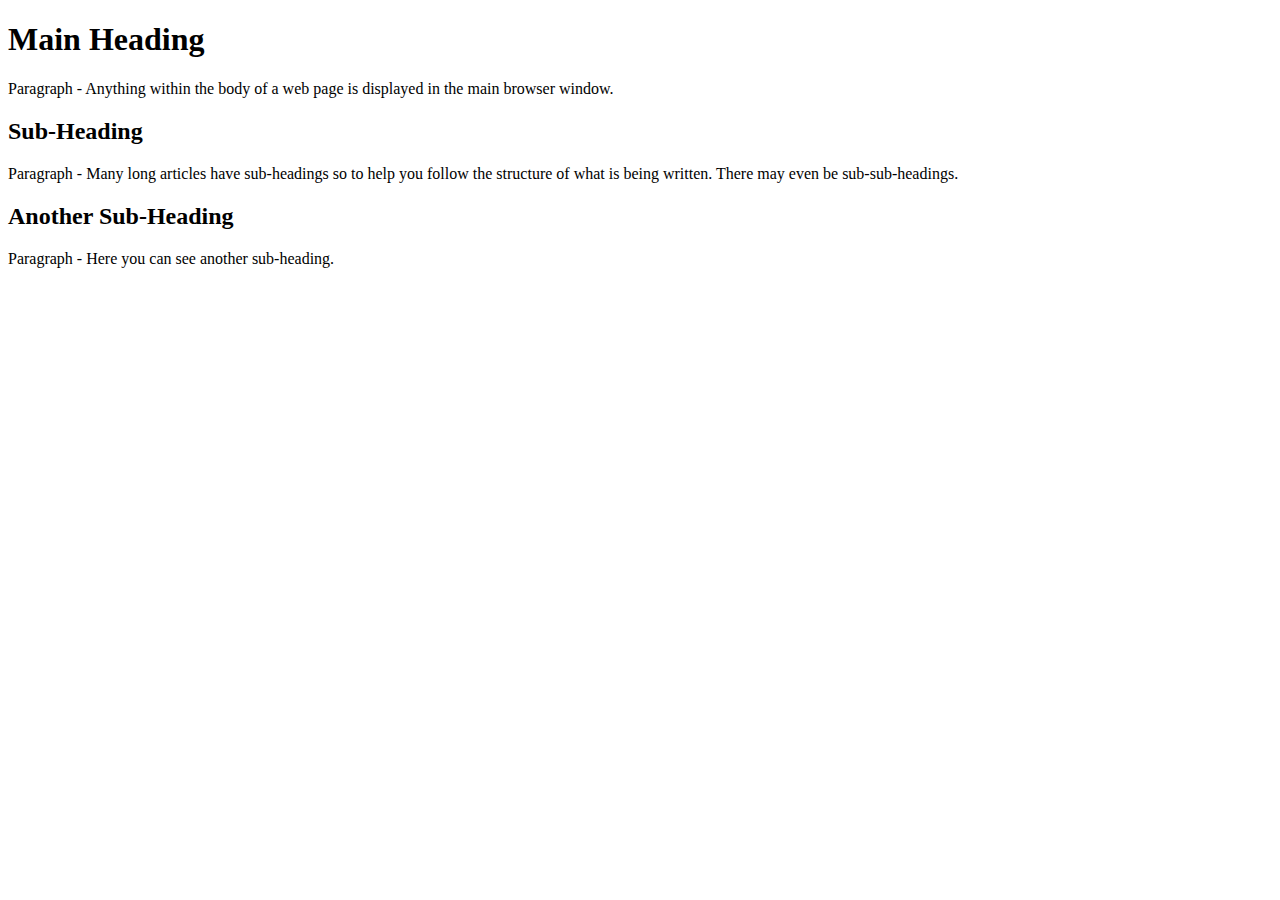
<file: Chapter 1/index.html>
<!DOCTYPE html>
<html lang="en">

    <head>
        <meta charset="UTF-8">
        <title>Document</title>
    </head>

    <body>
        <h1>Main Heading</h1>
        <p>Paragraph - Anything within the body of a web page is displayed in the main browser window.</p>

        <h2>Sub-Heading</h2>
        <p>Paragraph - Many long articles have sub-headings so to help you follow the structure of what is being
            written. There may
            even be sub-sub-headings.</p>

        <h2>Another Sub-Heading</h2>
        <p>Paragraph - Here you can see another sub-heading.</p>
    </body>

</html>
</file>
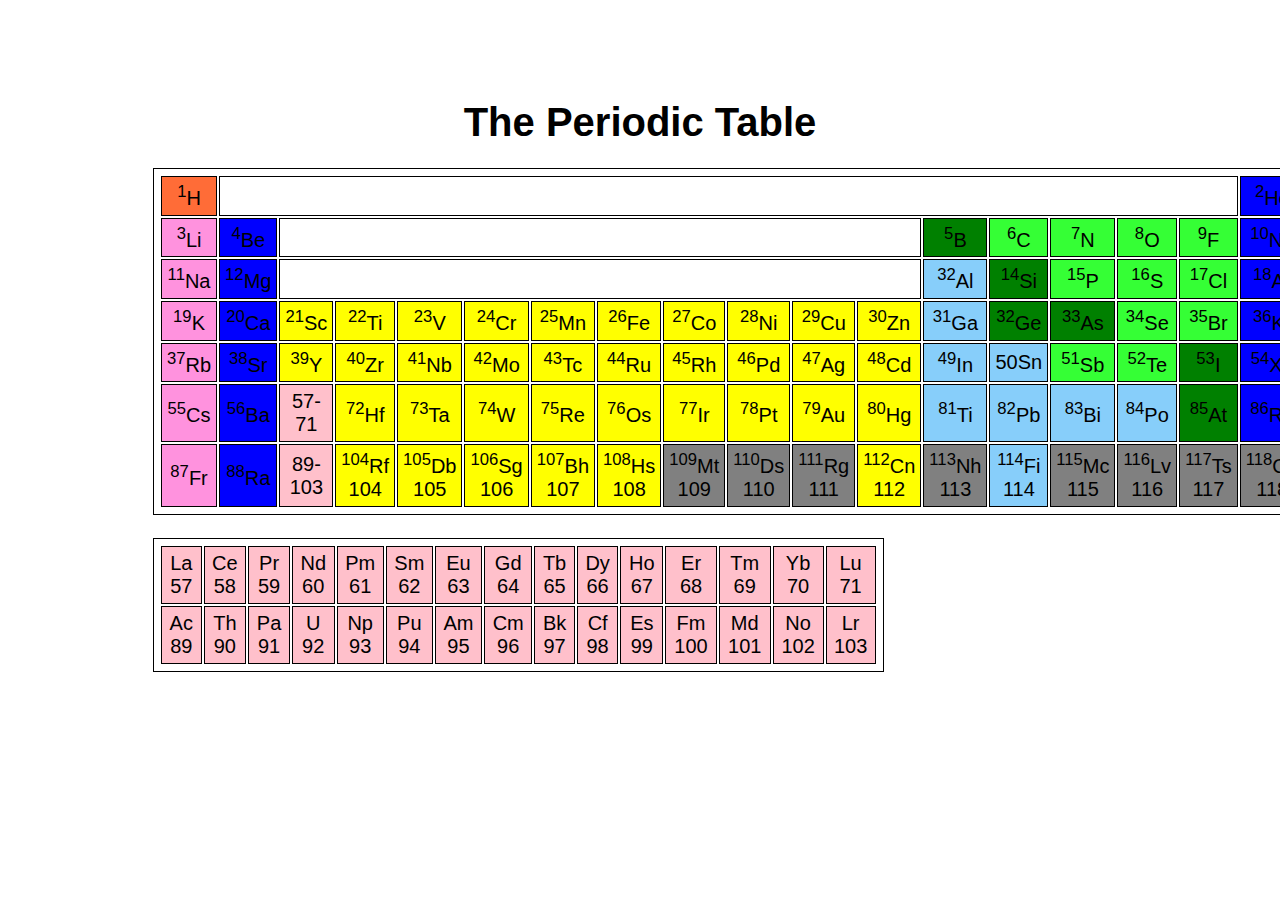
<file: Chapter 10/index.html>
<!DOCTYPE html>
<html>

    <head>
        <title>Periodic Table</title>
        <link rel="stylesheet" href="./style.css" type="text/css">
    </head>

    <body>
        <div class="main-body">
            <div class="table">
                <h1>The Periodic Table</h1>
                <br>
                <table class="table-content">
                    <tr>
                        <td class="orange"><sup>1</sup>H</td>
                        <td colspan="16"></td>
                        <td class="blue"><sup>2</sup>He</td>
                    </tr>
                    <tr>
                        <td class="light-pink"><sup>3</sup>Li</td>
                        <td class="blue"><sup>4</sup>Be</td>
                        <td colspan="10"></td>
                        <td class="green"><sup>5</sup>B</td>
                        <td class="light-green"><sup>6</sup>C</td>
                        <td class="light-green"><sup>7</sup>N</td>
                        <td class="light-green"><sup>8</sup>O</td>
                        <td class="light-green"><sup>9</sup>F</td>
                        <td class="blue"><sup>10</sup>Ne</td>
                    </tr>
                    <tr>
                        <td class="light-pink"><sup>11</sup>Na</td>
                        <td class="blue"><sup>12</sup>Mg</td>
                        <td colspan="10"></td>
                        <td class="light-blue"><sup>32</sup>Al</td>
                        <td class="green"><sup>14</sup>Si</td>
                        <td class="light-green"><sup>15</sup>P</td>
                        <td class="light-green"><sup>16</sup>S</td>
                        <td class="light-green"><sup>17</sup>Cl</td>
                        <td class="blue"><sup>18</sup>Ar</td>
                    </tr>
                    <tr>
                        <td class="light-pink"><sup>19</sup>K</td>
                        <td class="blue"><sup>20</sup>Ca</td>
                        <td class="yellow"><sup>21</sup>Sc</td>
                        <td class="yellow"><sup>22</sup>Ti</td>
                        <td class="yellow"><sup>23</sup>V</td>
                        <td class="yellow"><sup>24</sup>Cr</td>
                        <td class="yellow"><sup>25</sup>Mn</td>
                        <td class="yellow"><sup>26</sup>Fe</td>
                        <td class="yellow"><sup>27</sup>Co</td>
                        <td class="yellow"><sup>28</sup>Ni</td>
                        <td class="yellow"><sup>29</sup>Cu</td>
                        <td class="yellow"><sup>30</sup>Zn</td>
                        <td class="light-blue"><sup>31</sup>Ga</td>
                        <td class="green"><sup>32</sup>Ge</td>
                        <td class="green"><sup>33</sup>As</td>
                        <td class="light-green"><sup>34</sup>Se</td>
                        <td class="light-green"><sup>35</sup>Br</td>
                        <td class="blue"><sup>36</sup>Kr</td>
                    </tr>
                    <tr>
                        <td class="light-pink"><sup>37</sup>Rb</td>
                        <td class="blue"><sup>38</sup>Sr</td>
                        <td class="yellow"><sup>39</sup>Y</td>
                        <td class="yellow"><sup>40</sup>Zr</td>
                        <td class="yellow"><sup>41</sup>Nb</td>
                        <td class="yellow"><sup>42</sup>Mo</td>
                        <td class="yellow"><sup>43</sup>Tc</td>
                        <td class="yellow"><sup>44</sup>Ru</td>
                        <td class="yellow"><sup>45</sup>Rh</td>
                        <td class="yellow"><sup>46</sup>Pd</td>
                        <td class="yellow"><sup>47</sup>Ag</td>
                        <td class="yellow"><sup>48</sup>Cd</td>
                        <td class="light-blue"><sup>49</sup>In</td>
                        <td class="light-blue" <sup>50</sup>Sn</td>
                        <td class="light-green"><sup>51</sup>Sb</td>
                        <td class="light-green"><sup>52</sup>Te</td>
                        <td class="green"><sup>53</sup>I</td>
                        <td class="blue"><sup>54</sup>Xe</td>
                    </tr>
                    <tr>
                        <td class="light-pink"><sup>55</sup>Cs</td>
                        <td class="blue"><sup>56</sup>Ba</td>
                        <td class="pink">57-71</td>
                        <td class="yellow"><sup>72</sup>Hf</td>
                        <td class="yellow"><sup>73</sup>Ta</td>
                        <td class="yellow"><sup>74</sup>W</td>
                        <td class="yellow"><sup>75</sup>Re</td>
                        <td class="yellow"><sup>76</sup>Os</td>
                        <td class="yellow"><sup>77</sup>Ir</td>
                        <td class="yellow"><sup>78</sup>Pt</td>
                        <td class="yellow"><sup>79</sup>Au</td>
                        <td class="yellow"><sup>80</sup>Hg</td>
                        <td class="light-blue"><sup>81</sup>Ti</td>
                        <td class="light-blue"><sup>82</sup>Pb</td>
                        <td class="light-blue"><sup>83</sup>Bi</td>
                        <td class="light-blue"><sup>84</sup>Po</td>
                        <td class="green"><sup>85</sup>At</td>
                        <td class="blue"><sup>86</sup>Rn</td>
                    </tr>
                    <tr>
                        <td class="light-pink"><sup>87</sup>Fr</td>
                        <td class="blue"><sup>88</sup>Ra</td>
                        <td class="pink">89-103</td>
                        <td class="yellow"><sup>104</sup>Rf 104</td>
                        <td class="yellow"><sup>105</sup>Db 105</td>
                        <td class="yellow"><sup>106</sup>Sg 106</td>
                        <td class="yellow"><sup>107</sup>Bh 107</td>
                        <td class="yellow"><sup>108</sup>Hs 108</td>
                        <td class="gray"><sup>109</sup>Mt 109</td>
                        <td class="gray"><sup>110</sup>Ds 110</td>
                        <td class="gray"><sup>111</sup>Rg 111</td>
                        <td class="yellow"><sup>112</sup>Cn 112</td>
                        <td class="gray"><sup>113</sup>Nh 113</td>
                        <td class="light-blue"><sup>114</sup>Fi 114</td>
                        <td class="gray"><sup>115</sup>Mc 115</td>
                        <td class="gray"><sup>116</sup>Lv 116</td>
                        <td class="gray"><sup>117</sup>Ts 117</td>
                        <td class="gray"><sup>118</sup>Og 118</td>
                        </td>
                    </tr>
                </table>
                <br>
                <table class="table2" style="width: 75%">
                    <tr>
                        <td class="pink">La 57</td>
                        <td class="pink">Ce 58</td>
                        <td class="pink">Pr 59</td>
                        <td class="pink">Nd 60</td>
                        <td class="pink">Pm 61</td>
                        <td class="pink">Sm 62</td>
                        <td class="pink">Eu 63</td>
                        <td class="pink">Gd 64</td>
                        <td class="pink">Tb 65</td>
                        <td class="pink">Dy 66</td>
                        <td class="pink">Ho 67</td>
                        <td class="pink">Er 68</td>
                        <td class="pink">Tm 69</td>
                        <td class="pink">Yb 70</td>
                        <td class="pink">Lu 71</td>
                    </tr>
                    <tr>
                        <td class="pink">Ac 89</td>
                        <td class="pink">Th 90</td>
                        <td class="pink">Pa 91</td>
                        <td class="pink">U 92</td>
                        <td class="pink">Np 93</td>
                        <td class="pink">Pu 94</td>
                        <td class="pink">Am 95</td>
                        <td class="pink">Cm 96</td>
                        <td class="pink">Bk 97</td>
                        <td class="pink">Cf 98</td>
                        <td class="pink">Es 99</td>
                        <td class="pink">Fm 100</td>
                        <td class="pink">Md 101</td>
                        <td class="pink">No 102</td>
                        <td class="pink">Lr 103</td>
                    </tr>
                </table>
            </div>
        </div>
    </body>

</html>
</file>
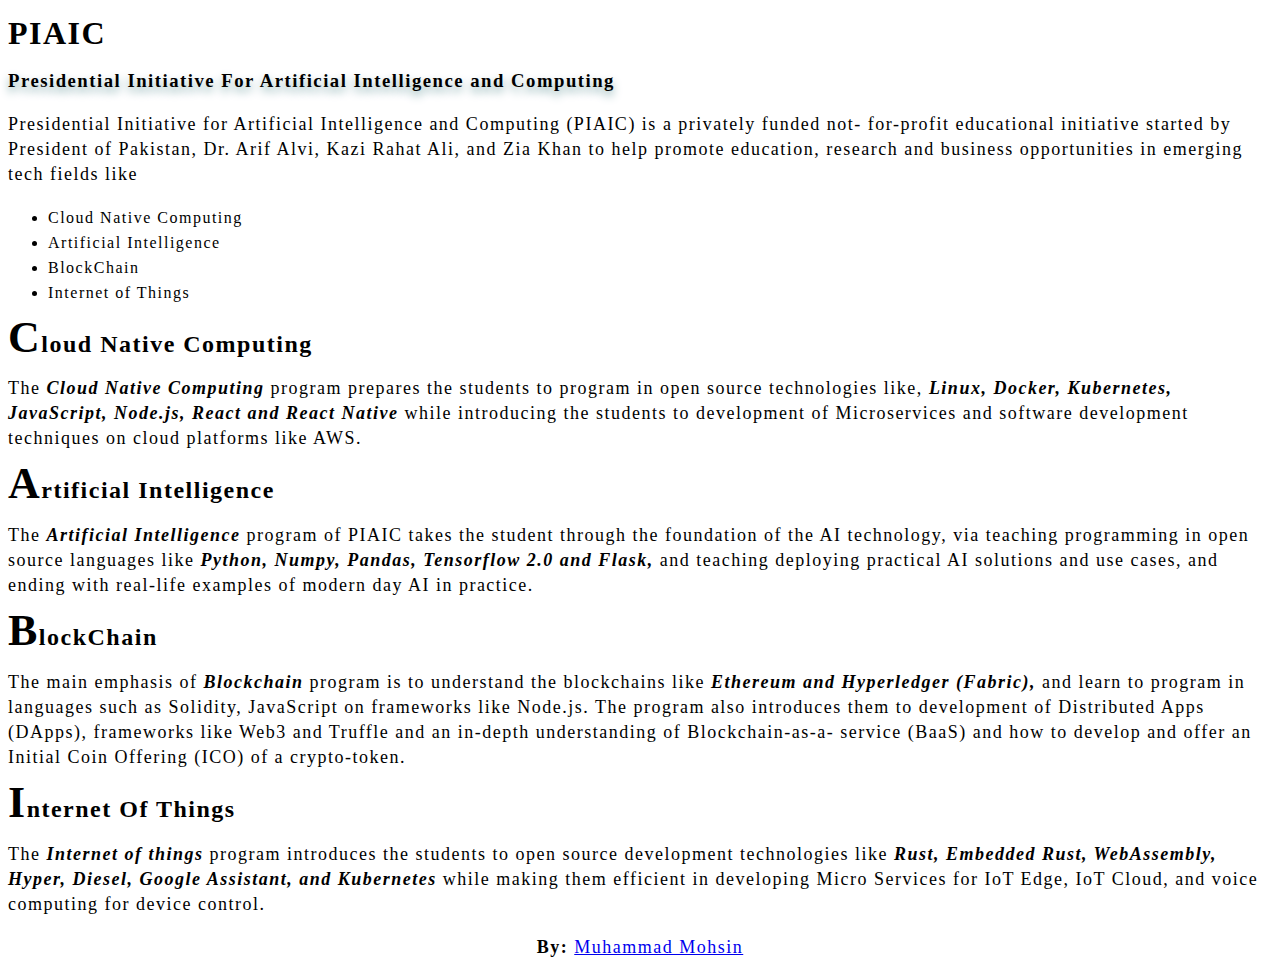
<file: Chapter 11-12/index.html>
<!DOCTYPE html>
<html lang="en">

    <head>
        <meta charset="UTF-8">
        <meta name="viewport" content="width=device-width, initial-scale=1.0">
        <meta http-equiv="X-UA-Compatible" content="ie=edge">
        <title>Document</title>
        <link href="./style.css" rel="stylesheet" type="text/css">
    </head>

    <body>

        <h1>PIAIC</h1>
        <h3>Presidential Initiative For Artificial Intelligence and Computing</h3>
        <p>Presidential Initiative for Artificial Intelligence and Computing (PIAIC) is a privately funded not-
            for-profit educational initiative started by President of Pakistan, Dr. Arif Alvi, Kazi Rahat Ali, and
            Zia Khan to help promote education, research and business opportunities in emerging tech
            fields like</p>

        <ul>
            <li><a href="#cnc" class="link-style">Cloud Native Computing</a></li>
            <li>
                <a href="#ai" class="link-style">Artificial Intelligence</a>
            </li>
            <li><a href="#bcc" class="link-style">BlockChain</a></li>
            <li><a href="#iot" class="link-style">Internet of Things</a></li>
        </ul>

        <h2 id="cnc">Cloud Native Computing</h2>
        <p>The <span class="style">Cloud Native Computing</span> program prepares the students to program in open source
            technologies like, <span class="style">Linux, Docker, Kubernetes, JavaScript, Node.js, React and React
                Native</span>
            while introducing the students to development of Microservices and software development
            techniques on cloud platforms like AWS.</p>

        <h2 id="ai">Artificial Intelligence</h2>
        <p>The <span class="style">Artificial Intelligence</span> program of PIAIC takes the student through the
            foundation of the AI
            technology, via teaching programming in open source languages like <span class="style">Python, Numpy,
                Pandas,
                Tensorflow 2.0 and Flask,</span> and teaching deploying practical AI solutions and use cases, and
            ending with real-life examples of modern day AI in practice.</p>

        <h2 id="bcc">BlockChain</h2>
        <p>The main emphasis of <span class="style">Blockchain</span> program is to understand the blockchains like
            <span class="style">Ethereum
                and Hyperledger (Fabric),</span> and learn to program in languages such as Solidity, JavaScript on
            frameworks like Node.js. The program also introduces them to development of Distributed Apps
            (DApps), frameworks like Web3 and Truffle and an in-depth understanding of Blockchain-as-a-
            service (BaaS) and how to develop and offer an Initial Coin Offering (ICO) of a crypto-token.</p>

        <h2 id="iot">Internet Of Things</h2>
        <p>The <span class="style">Internet of things</span> program introduces the students to open source development
            technologies like <span class="style">Rust, Embedded Rust, WebAssembly, Hyper, Diesel, Google Assistant,
                and Kubernetes</span> while making them efficient in developing Micro Services for IoT Edge, IoT
            Cloud, and voice computing for device control.</p>

        <p class="p-center"><strong>By: </strong><a href="https://github.com/meetmohsin" target="_blank">Muhammad
                Mohsin</a></p>

    </body>

</html>
</file>
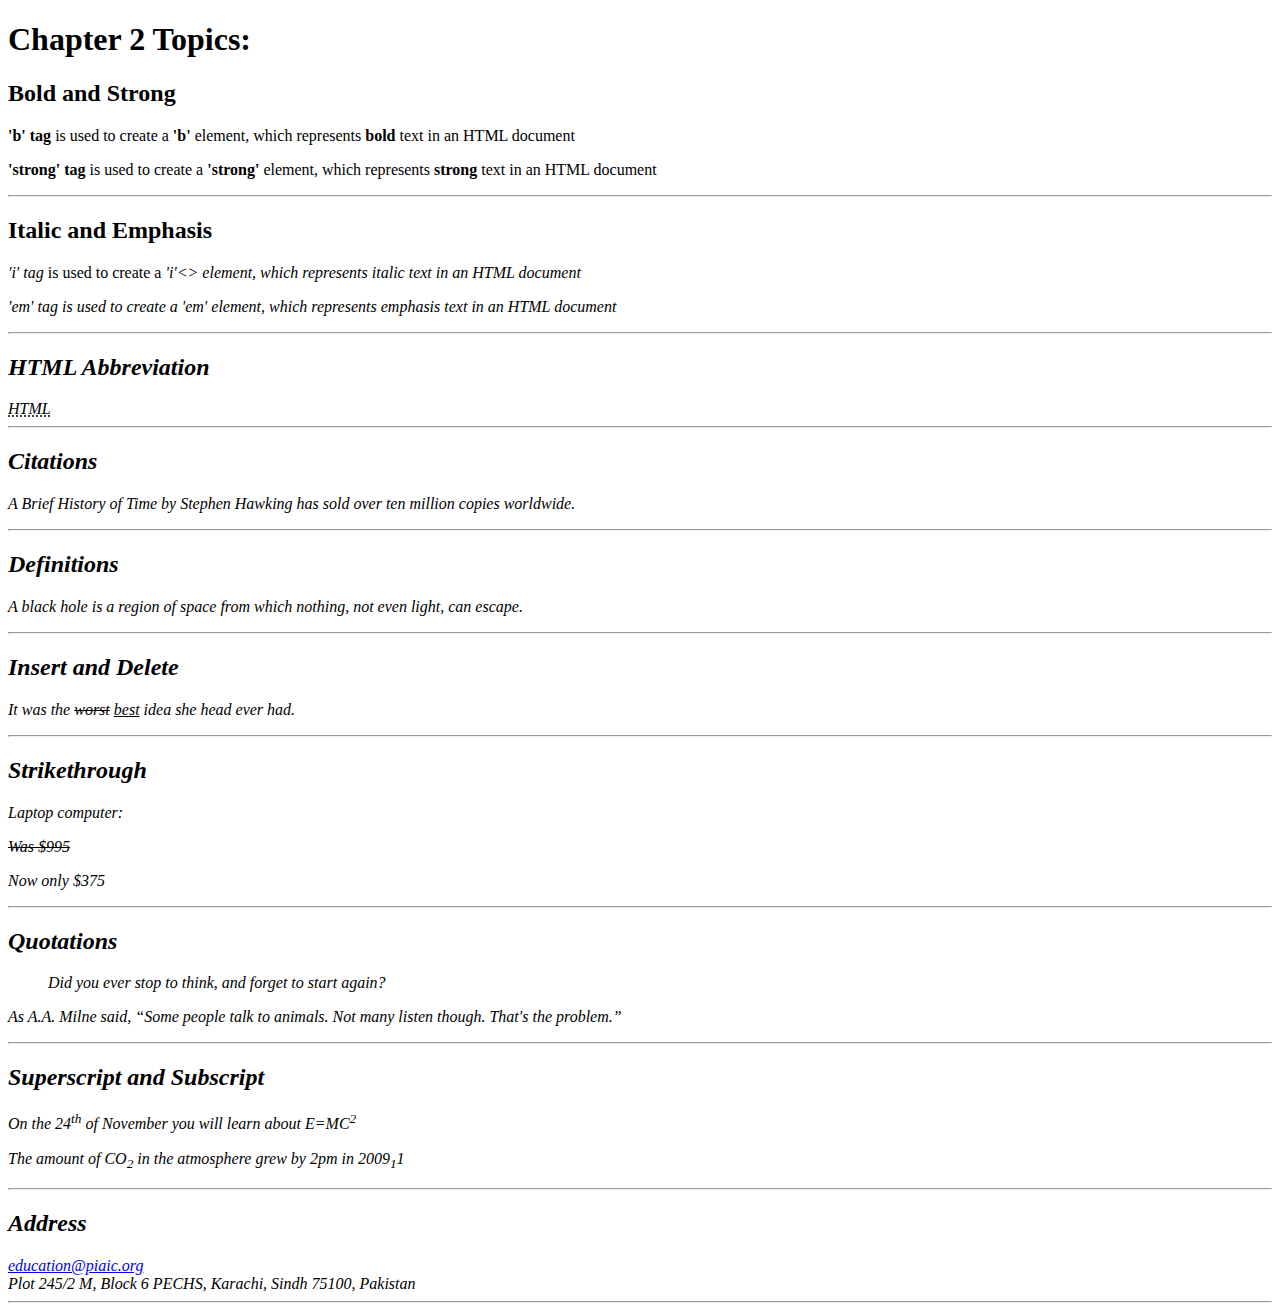
<file: Chapter 2/index.html>
<!DOCTYPE html>
<html lang="en">

    <head>
        <meta charset="UTF-8">
        <title>Document</title>
    </head>

    <body>
        <h1>Chapter 2 Topics:</h1>
        <h2>Bold and Strong</h2>
        <p><b>'b' tag</b> is used to create a <b>'b'</b> element, which represents <b>bold</b> text in an HTML document
        </p>
        <p><strong>'strong' tag</strong> is used to create a <strong>'strong'</strong> element, which represents
            <strong>strong</strong> text in an HTML document</p>
        <hr>

        <h2>Italic and Emphasis</h2>
        <p><i>'i' tag</i> is used to create a <i>'i'<> element, which represents <i>italic</i> text in an HTML document
        </p>
        <p><em>'em' tag</em> is used to create a <em>'em'</em> element, which represents <em>emphasis</em> text in an
            HTML document</p>
        <hr>

        <h2>HTML Abbreviation</h2>
        <abbr title="Hypertext Markup Language">HTML</abbr>
        <hr>

        <h2>Citations</h2>
        <p>A <cite>Brief History of Time</cite> by Stephen Hawking has sold over ten million copies worldwide.</p>
        <hr>

        <h2>Definitions</h2>
        <p>A <dfn>black hole</dfn> is a region of space from which nothing, not even light, can escape.</p>
        <hr>

        <h2>Insert and Delete</h2>
        <p>It was the <del>worst</del> <ins>best</ins> idea she head ever had.</p>
        <hr>

        <h2>Strikethrough</h2>
        <p>Laptop computer:</p>
        <p><strike>Was $995</strike></p>
        <p>Now only $375</p>
        <hr>

        <h2>Quotations</h2>
        <blockquote cite="">
            <p>Did you ever stop to think, and forget to start
                again?</p>
        </blockquote>
        <p>As A.A. Milne said, <q>Some people talk to
                animals. Not many listen though. That's the
                problem.</q></p>
        <hr>

        <h2>Superscript and Subscript</h2>
        <p>On the 24<sup>th</sup> of November you will learn about E=MC<sup>2</sup></p>
        <p>The amount of CO<sub>2</sub> in the atmosphere grew by 2pm in 2009<sub>1</sub>1</p>
        <hr>

        <h2>Address</h2>
        <address>
            <a href="mailto:education@piaic.org">education@piaic.org</a>
            <br>
            Plot 245/2 M, Block 6 PECHS, Karachi, Sindh 75100, Pakistan
        </address>
        <hr>

    </body>

</html>
</file>
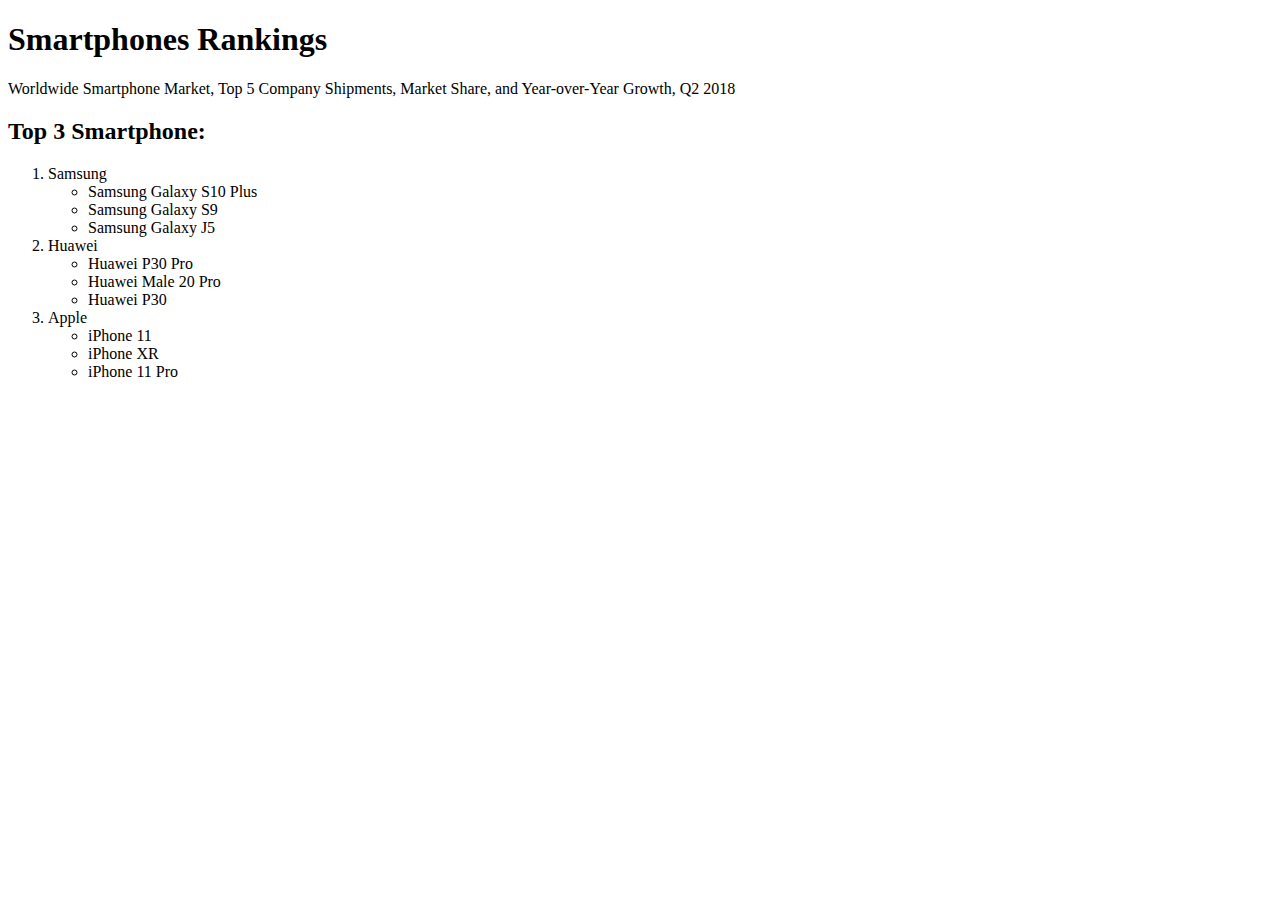
<file: Chapter 3/index.html>
<!DOCTYPE html>
<html lang="en">

    <head>
        <meta charset="UTF-8">
        <title>Document</title>
    </head>

    <body>

        <h1>Smartphones Rankings</h1>
        <p>Worldwide Smartphone Market, Top 5 Company Shipments, Market Share, and Year-over-Year Growth, Q2 2018</p>

        <h2>Top 3 Smartphone:</h2>
        <ol>
            <li>Samsung
                <ul>
                    <li>Samsung Galaxy S10 Plus</li>
                    <li>Samsung Galaxy S9</li>
                    <li>Samsung Galaxy J5</li>
                </ul>
            </li>
            <li>Huawei
                <ul>
                    <li>Huawei P30 Pro</li>
                    <li>Huawei Male 20 Pro</li>
                    <li>Huawei P30</li>
                </ul>
            </li>
            <li>Apple
                <ul>
                    <li>iPhone 11</li>
                    <li>iPhone XR</li>
                    <li>iPhone 11 Pro</li>
                </ul>
            </li>
        </ol>

    </body>

</html>
</file>
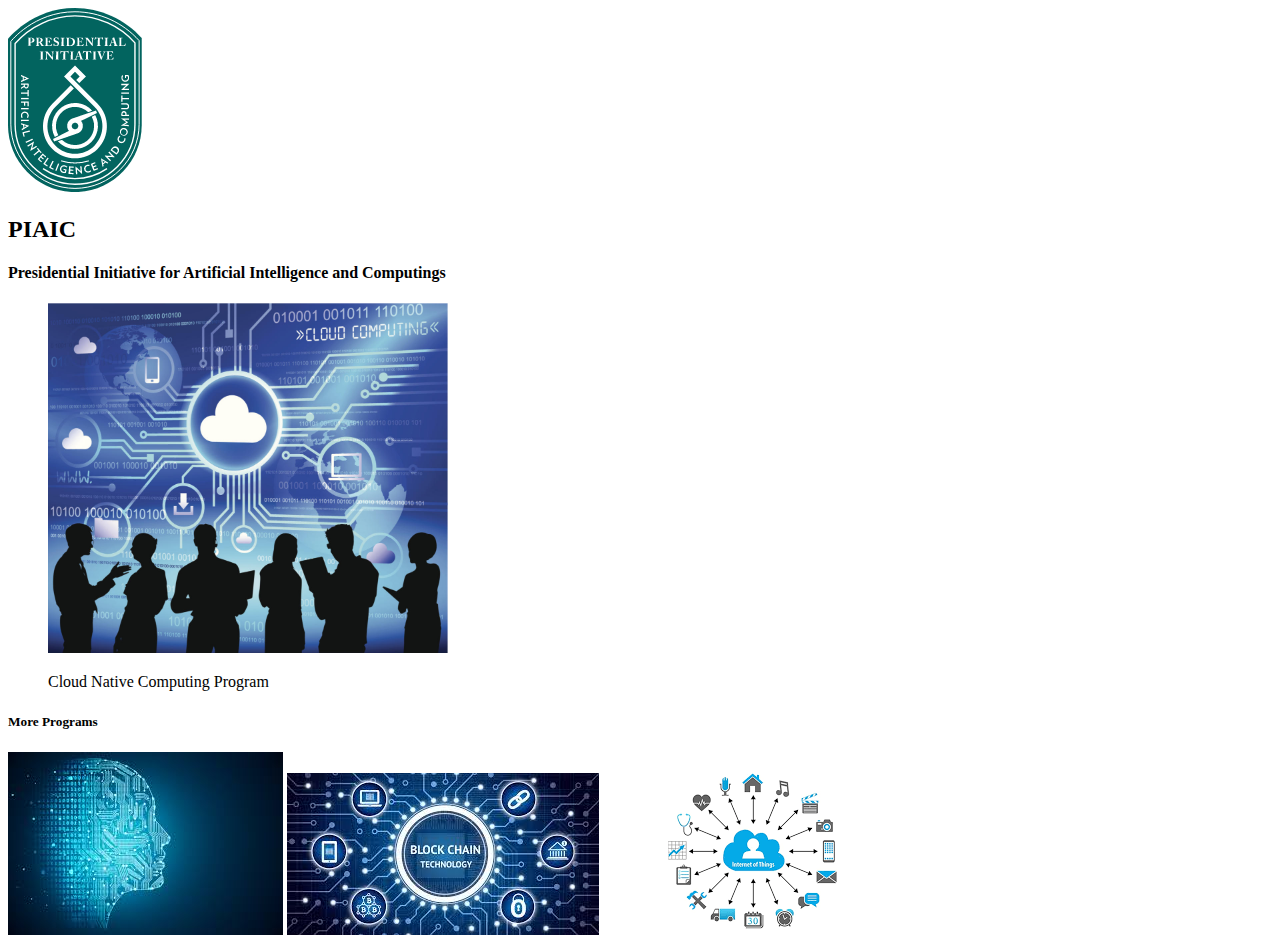
<file: Chapter 5/index.html>
<!DOCTYPE html>
<html lang="en">

    <head>
        <meta charset="UTF-8">
        <title>Document</title>
    </head>

    <body>
        <img src="images/piaic.png" alt="PIAIC">
        <h2>PIAIC</h2>
        <h4>Presidential Initiative for Artificial Intelligence and Computings</h4>

        <figure>
            <img src="images/cloud.png" alt="Cloud" height="350" width="400">
            <p>
                <figcaption>
                    Cloud Native Computing Program
                </figcaption>
            </p>
        </figure>

        <h5>More Programs</h5>
        <img src="images/ai.png" alt="AI">
        <img src="images/blockchain.png" alt="Blockchain">
        <img src="images/iot.png" alt="IOT">


    </body>

</html>
</file>
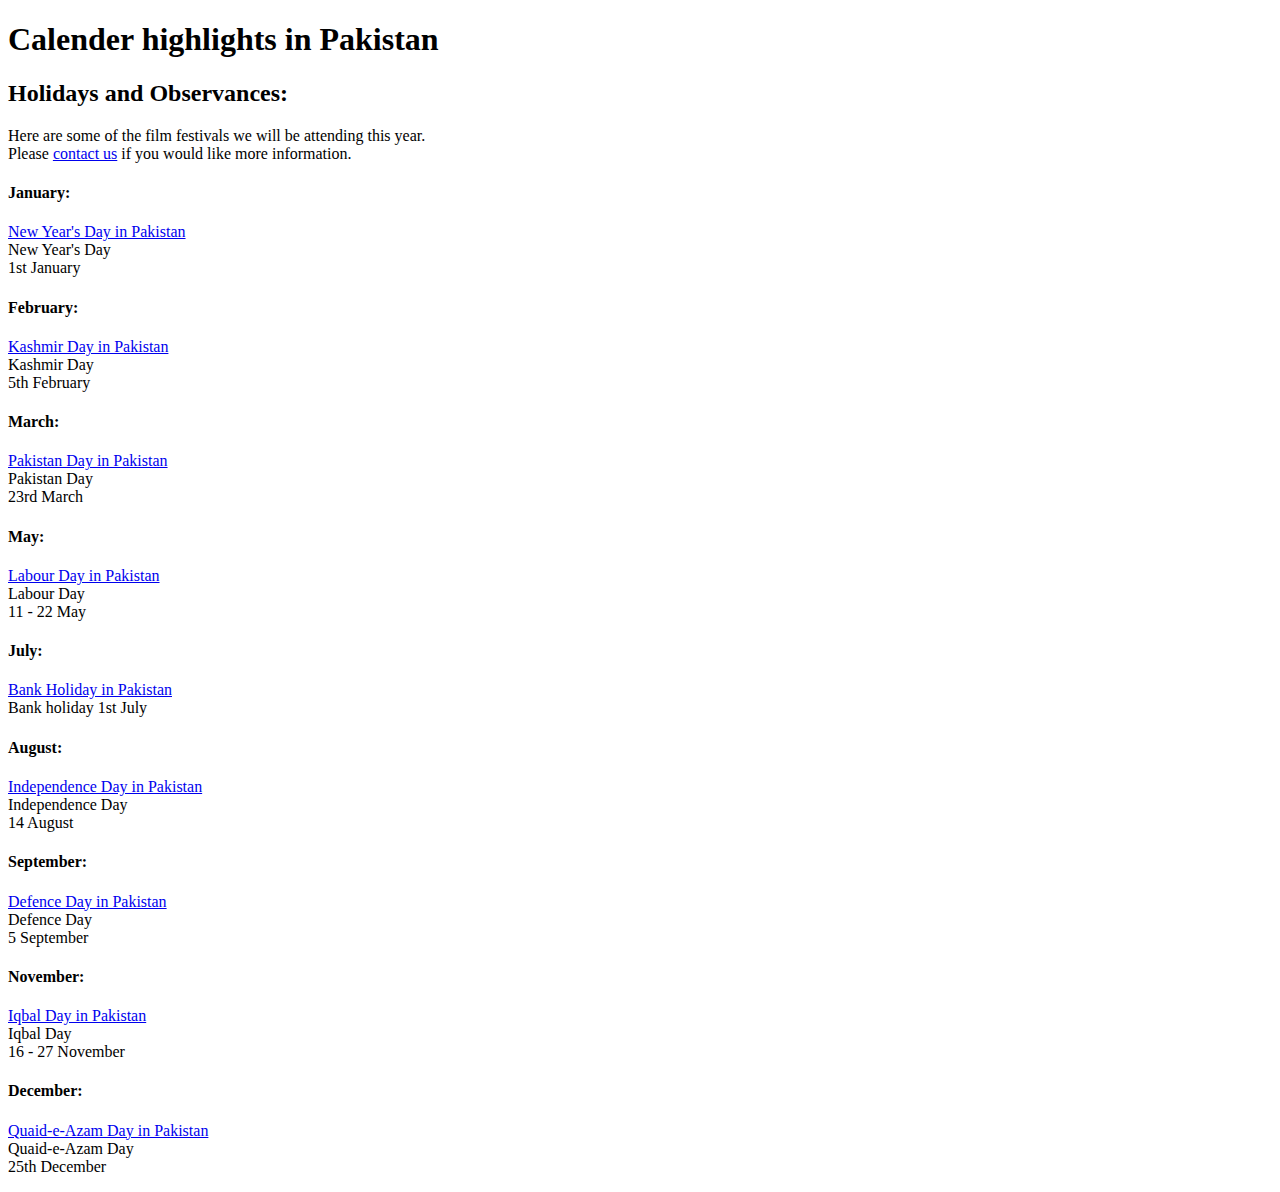
<file: Chapter 4/task1/index.html>
<!DOCTYPE html>
<html lang="en">

    <head>
        <meta charset="UTF-8">
        <title>Document</title>
    </head>

    <body>
        <h1>Calender highlights in Pakistan</h1>

        <h2>Holidays and Observances:</h2>
        <p>Here are some of the film festivals we will be attending this year.<br>
            Please <a href="#">contact us</a> if you would like more information.
        </p>

        <h4>January:</h4>
        <p><a href="#">New Year's Day in Pakistan</a>
            <br>
            New Year's Day
            <br>
            1st January
        </p>

        <h4>February:</h4>
        <p><a href="#">Kashmir Day in Pakistan</a>
            <br>
            Kashmir Day
            <br>
            5th February
        </p>

        <h4>March:</h4>
        <p><a href="#">Pakistan Day in Pakistan</a>
            <br>
            Pakistan Day
            <br>
            23rd March
        </p>

        <h4>May:</h4>
        <p><a href="#">Labour Day in Pakistan</a>
            <br>
            Labour Day
            <br>
            11 - 22 May
        </p>

        <h4>July:</h4>
        <p><a href="#">Bank Holiday in Pakistan</a>
            <br>
            Bank holiday
            1st July<br>

        </p>

        <h4>August:</h4>
        <p><a href="#">Independence Day in Pakistan</a>
            <br>
            Independence Day
            <br>
            14 August
        </p>

        <h4>September:</h4>
        <p><a href="#">Defence Day in Pakistan</a>
            <br>
            Defence Day
            <br>
            5 September
        </p>

        <h4>November:</h4>
        <p><a href="#">Iqbal Day in Pakistan</a>
            <br>
            Iqbal Day
            <br>
            16 - 27 November
        </p>

        <h4>December:</h4>
        <p><a href="#">Quaid-e-Azam Day in Pakistan</a>
            <br>
            Quaid-e-Azam Day
            <br>
            25th December
        </p>
    </body>

</html>
</file>
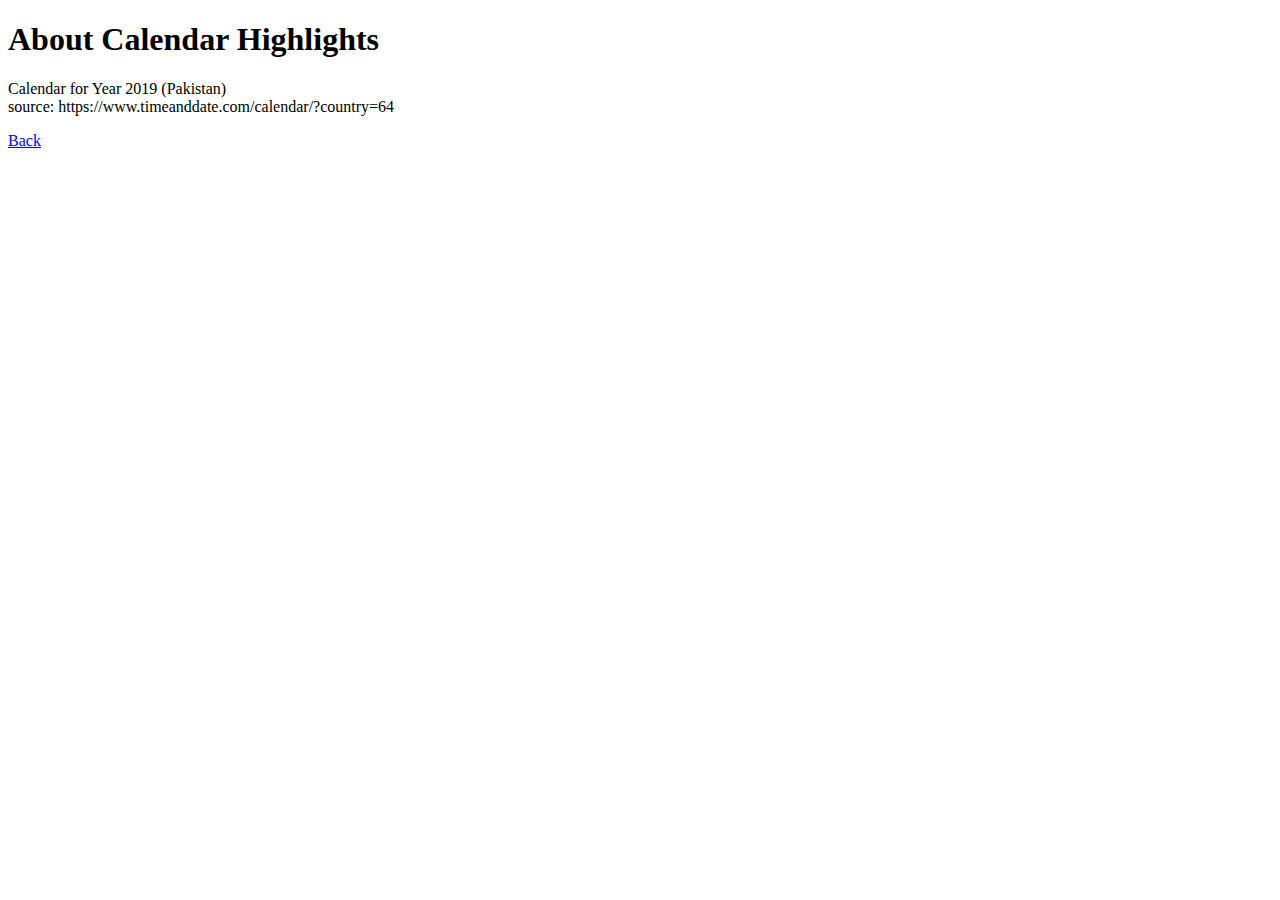
<file: Chapter 4/task2/index.html>
<!DOCTYPE html>
<html lang="en">

    <head>
        <meta charset="UTF-8">
        <title>Document</title>
    </head>

    <body>
        <h1>About Calendar Highlights</h1>
        <p>Calendar for Year 2019 (Pakistan)
            <br>
            source: https://www.timeanddate.com/calendar/?country=64
        </p>
        <p><a href="#">Back</a></p>
    </body>

</html>
</file>
<file: Chapter 10/style.css>
*{
    padding: 0%;
    margin: 0%;
}
body{
    font-family: Arial, Helvetica, sans-serif;
    font-size: 20px;
}
.main-body {
    width: 80%;
    margin: 0 auto;
}
table, tr, td{
    border: 1px solid black;
    text-align: center;
    padding: 5px;
}
.green{
    background-color: green;
}
.light-green{
    background-color: rgb(53, 255, 53);
}
.orange{
    background-color: rgb(255, 108, 55);
}
.yellow{
    background-color: yellow;
}
.pink{
    background-color: pink;
}
.gray{
    background-color: gray;
}
.light-blue{
    background-color: lightskyblue
}
.blue{
    background-color: blue;
}
.light-pink{
    background-color: rgb(255, 146, 222);
}
.light-orange{
    background-color: orange;
}
h1, p{
    text-align: center;
}
.table{
    margin-top: 100px;
    margin-bottom: 100px;
    margin-left: 25px;
    margin-right: 25px;
}
</file>
<file: Chapter 11-12/style.css>
* {
    letter-spacing: 1.5px;
    line-height: 25px;
}
h3 {
    text-shadow:0px 5px 10px #81aaab;
}
p {
    font-size: 18px;
}
h2::first-letter {
    font-size: 44px;
}
.style {
    font-weight: bold;
    font-style: italic;
}
.link-style {
    color: #000;
    text-decoration: none;
}
p.p-center {
    text-align: center;
}
</file>
